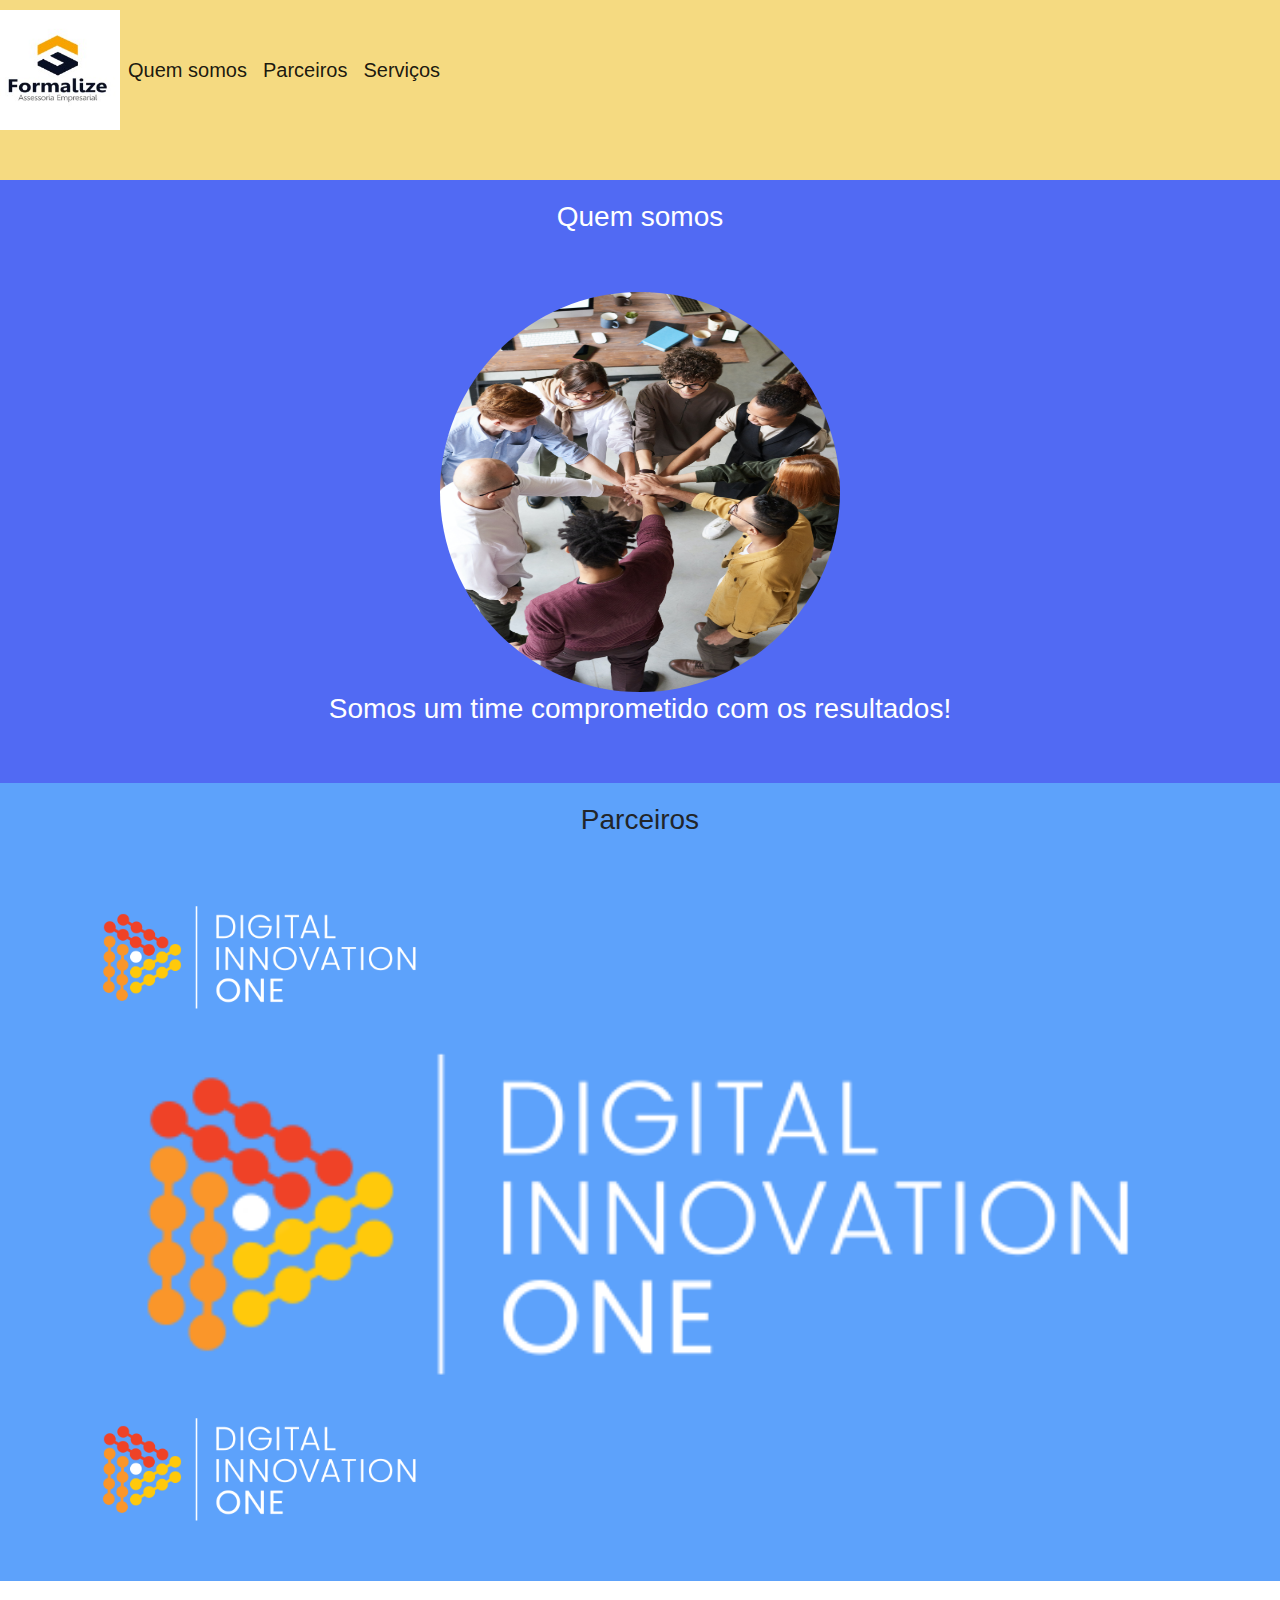
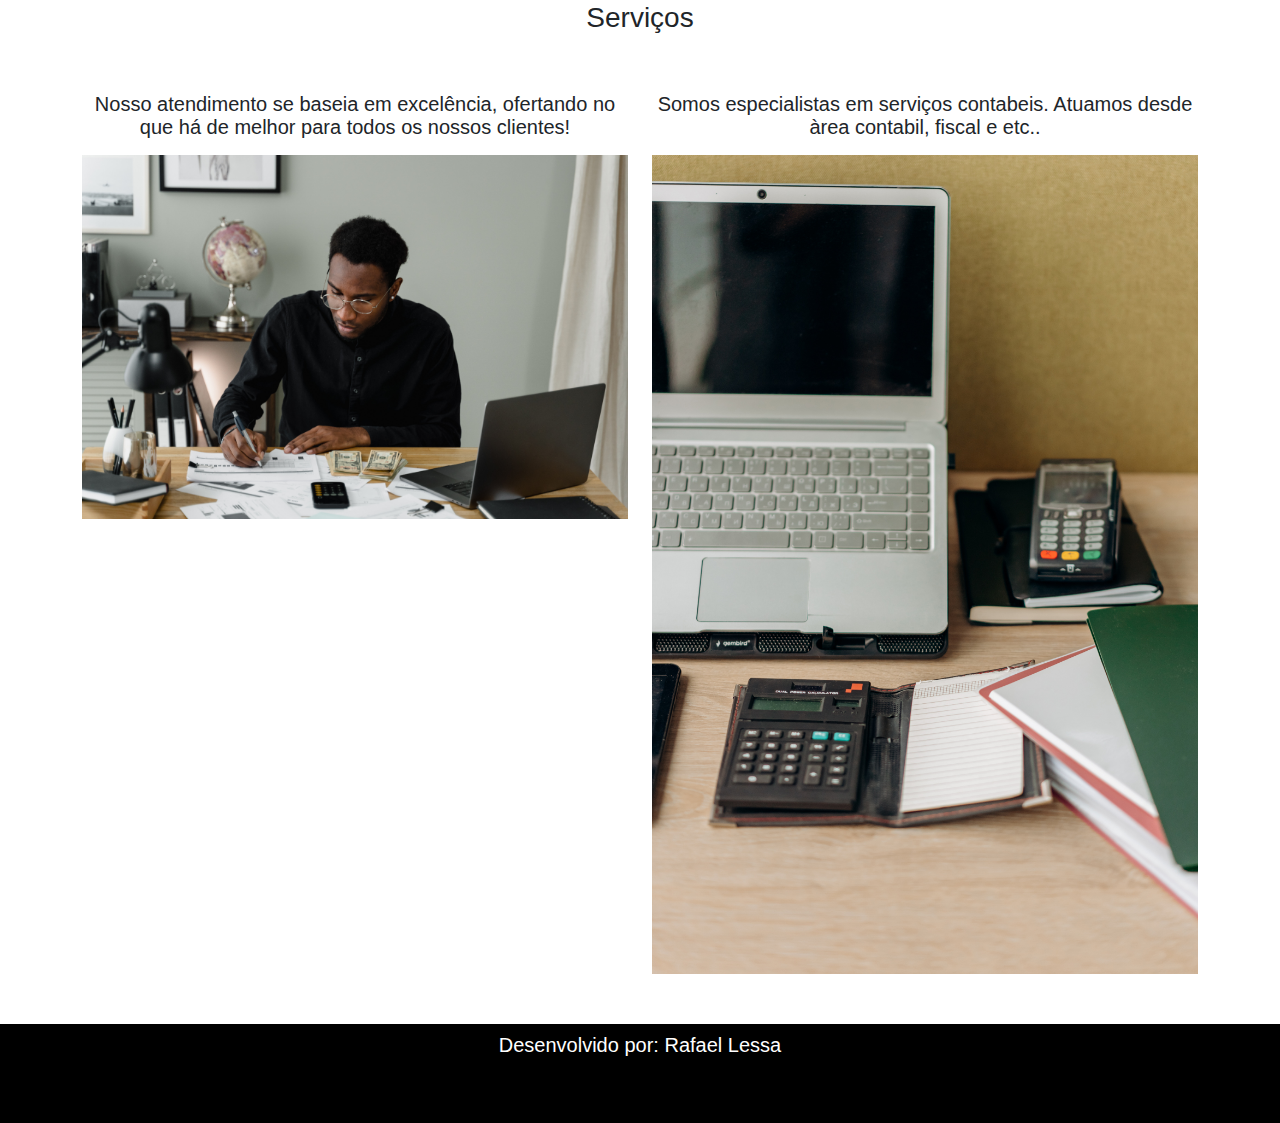
<file: BOOTCAMP FULLSTACK MRV/Aulas de Bootstrap/index.html>
<!DOCTYPE html>
<html lang="pt-br">
  <head>
    <title>Minha página</title>
    <meta charset="utf-8" />
    <link
      rel="stylesheet"
      type="text/css"
      href="bootstrap\css\bootstrap.min.css"
    />
    <link rel="stylesheet" type="text/css" href="css/style.css" />
  </head>
  <body>
    <nav class="navbar navbar-expand-lg navbar-light margin">
      <a class="navabar-brand" href="#">
        <img src="img/1564720259117.jpg" width="120" height="120" />
      </a>
      <div class="collapse navbar-collapse">
        <ul class="navbar-nav">
          <li class="nav-item">
            <a class="nav-link active" href="#quemsomos">Quem somos</a>
          </li>
          <li class="nav-item">
            <a class="nav-link active" href="#parceiros">Parceiros</a>
          </li>
          <li class="nav-item">
            <a class="nav-link active" href="#serviços">Serviços</a>
          </li>
        </ul>
      </div>
    </nav>
    <section id="quemsomos">
      <div class="container-fluid quem-somos text-center margin">
        <h3 class="margin">Quem somos</h3>
        <img
          src="img/pexels-fauxels-3184423.jpg"
          class="rounded-circle"
          width="400"
          height="400"
        />
        <h3>Somos um time comprometido com os resultados!</h3>
      </div>
    </section>

    <section id="parceiros">
      <div class="container-fluid text-center margin parceiros">
        <h3 class="margin">Parceiros</h3>
        <div class="container">
          <div class="row">
            <div class="col-lg-4 col-center">
              <img src="img/digitalinnotion one.png" width="100%" />
            </div>
            <div clsass=" col-lg-4 col-center">
              <img src="img/digitalinnotion one.png" width="100%" />
            </div>
            <div class="col-lg-4">
              <img src="img/digitalinnotion one.png" width="100%" />
            </div>
          </div>
        </div>
      </div>
    </section>

    <section id="serviços">
      <div class="container-fluid text-center margin serviços">
        <h3 class="margin">Serviços</h3>
        <div class="container">
          <div class="row">
            <div class="col-lg-6">
              <p>
                Nosso atendimento se baseia em excelência, ofertando no que há
                de melhor para todos os nossos clientes!
              </p>
              <img
                src="img/pexels-tima-miroshnichenko-6694964.jpg"
                width="100%"
              />
            </div>
            <div class="col-lg-6">
              <p>
                Somos especialistas em serviços contabeis. Atuamos desde àrea
                contabil, fiscal e etc..
              </p>
              <img src="img/pexels-mikhail-nilov-8296947.jpg" width="100%" />
            </div>
          </div>
        </div>
      </div>
    </section>

    <footer class="container-fluid text-center bg-footer margin">
      <p>Desenvolvido por: Rafael Lessa</p>
    </footer>
  </body>
</html>
</file>
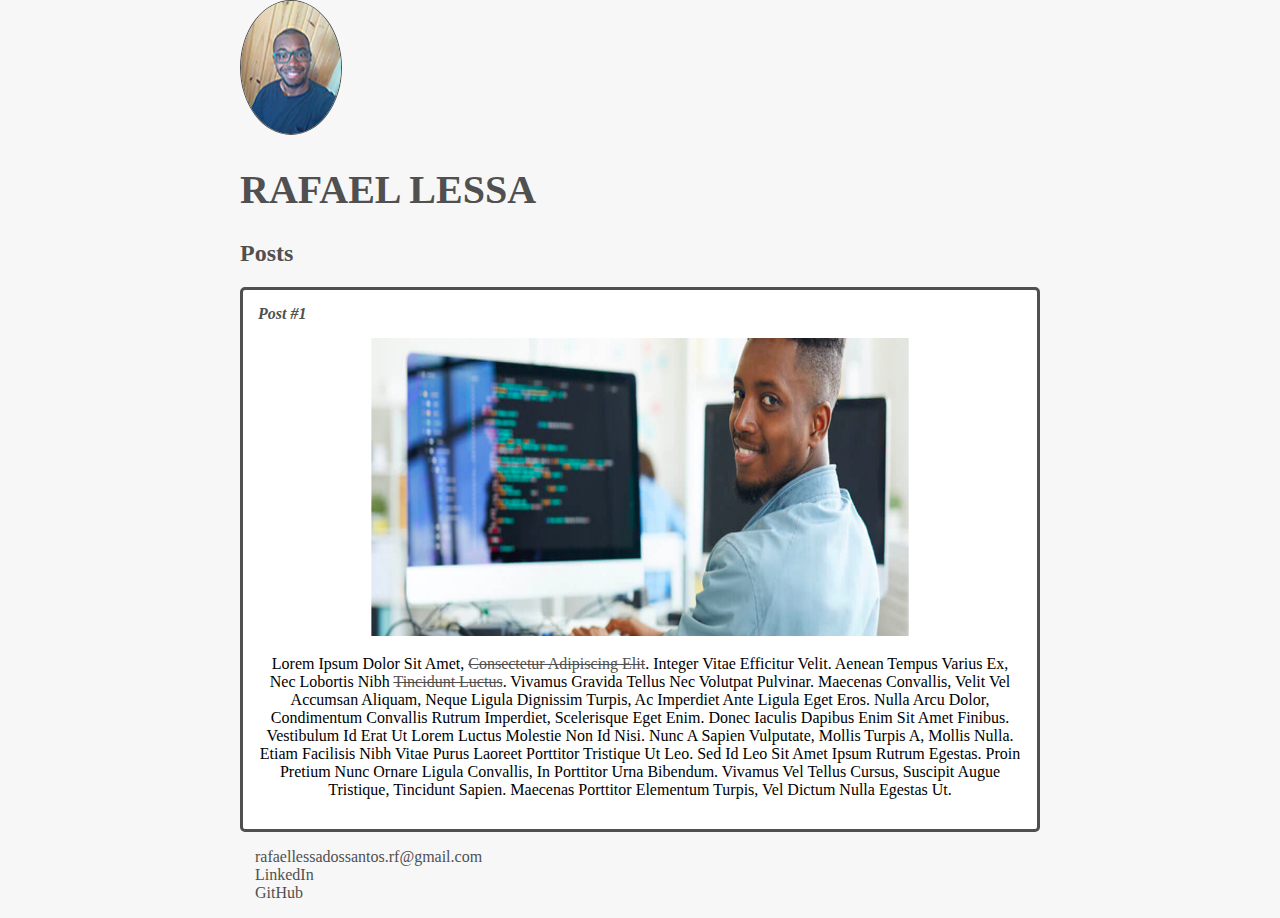
<file: BOOTCAMP FULLSTACK MRV/Introdução a Criação de Websites com HTML5 e CSS3/HTML5.html>
<!DOCTYPE html>
<html>
  <head>
    <meta charset="utf-8">
    <title>Rafael Lessa</title>
    <link rel="stylesheet" href="style.css">
  </head>
</html>
<body>
  <header>
    <img src="rafus.jpg" alt= "Ilustração do rosto de Rafael Lessa" class="photo">
    <h1 id="title">Rafael Lessa</h1>
  </header>
  <section>
    <header>
      <h2 class="subtitle">Posts</h2>
    </header>
    <article class="post">
      <header>
        <h3 class="post_title">Post #1</h3>
        <img src="ti 1.jpg" alt= "Editor de texto contendo código" class="post_image">
        </header>
        <p class="post_content">
          Lorem ipsum dolor sit amet, <a href="https://www.linkedin.com/in/rafael-lessa-santos-26276a189/" target="_blank"> consectetur adipiscing elit</a>. Integer vitae efficitur velit. Aenean tempus varius ex, nec lobortis nibh <a href="mailto:rafusnegao@gmail.com">tincidunt luctus</a>. Vivamus gravida tellus nec volutpat pulvinar. Maecenas convallis, velit vel accumsan aliquam, neque ligula dignissim turpis, ac imperdiet ante ligula eget eros. Nulla arcu dolor, condimentum convallis rutrum imperdiet, scelerisque eget enim. Donec iaculis dapibus enim sit amet finibus. Vestibulum id erat ut lorem luctus molestie non id nisi. Nunc a sapien vulputate, mollis turpis a, mollis nulla. Etiam facilisis nibh vitae purus laoreet porttitor tristique ut leo. Sed id leo sit amet ipsum rutrum egestas. Proin pretium nunc ornare ligula convallis, in porttitor urna bibendum. Vivamus vel tellus cursus, suscipit augue tristique, tincidunt sapien. Maecenas porttitor elementum turpis, vel dictum nulla egestas ut.
        </p>
    </article>
  </section>
  <footer>
    <ul class="contact_list">
      <li>
        <a href="mailto:rafaellessadossantos.rf@gmail.com">rafaellessadossantos.rf@gmail.com</a>
      </li>
      <li>
        <a href="https://www.linkedin.com/in/rafael-lessa-santos-26276a189/" target="_blank">LinkedIn</a>
      </li>
      <li>
        <a href="https://github.com/rafaellessacyber" target="_blank">GitHub</a>
      </li>
    </ul>
  </footer>
</body>
</html>
</file>
<file: BOOTCAMP FULLSTACK MRV/Aulas de Bootstrap/css/style.css>
body {
  font: 20px Arial, sans-serif;
}

.navbar {
  background-color: #f5da81;
}

.quem-somos {
  background-color: #516af3;
  color: white;
}

.margin {
  padding-bottom: 50px;
  padding-top: 10px;
}

.parceiros {
  background-color: rgb(93, 162, 251);
}

.bg-footer {
  background-color: black;
  color: white;
}
</file>
<file: BOOTCAMP FULLSTACK MRV/Introdução a Criação de Websites com HTML5 e CSS3/style.css>
body {
  background: #f7f7f7;
  font-family: verdana;
  max-width: 800px;
  margin: auto;
}

.photo {
  border: 1px solid #505050;
  border-radius: 50%;
}

#title,
.subtitle,
.post_title {
  color: #505050;
}

#title {
  font-size: 40px;
  text-transform: uppercase;
}

a {
  text-decoration: line-through;
  color: #505050;
}

.post_title {
  font-size: 16px;
  font-style: italic;
  margin: 0;
  margin-bottom: 15px;
}

.post {
  background: #fff;
  padding: 15px;
  border: 3px solid #505050;
  margin-bottom: 15px;
  border-radius: 5px;
}

.post_content {
  margin: 0;
  margin-bottom: 15px;
  text-transform: capitalize;
  text-align: center;
}

.post_image {
  margin-bottom: 15px;
  width: 100%;
}

.contact_list {
  list-style-type: none;
  padding-left: 15px;
}

.contact_list li a {
  text-decoration: none;
}
</file>
